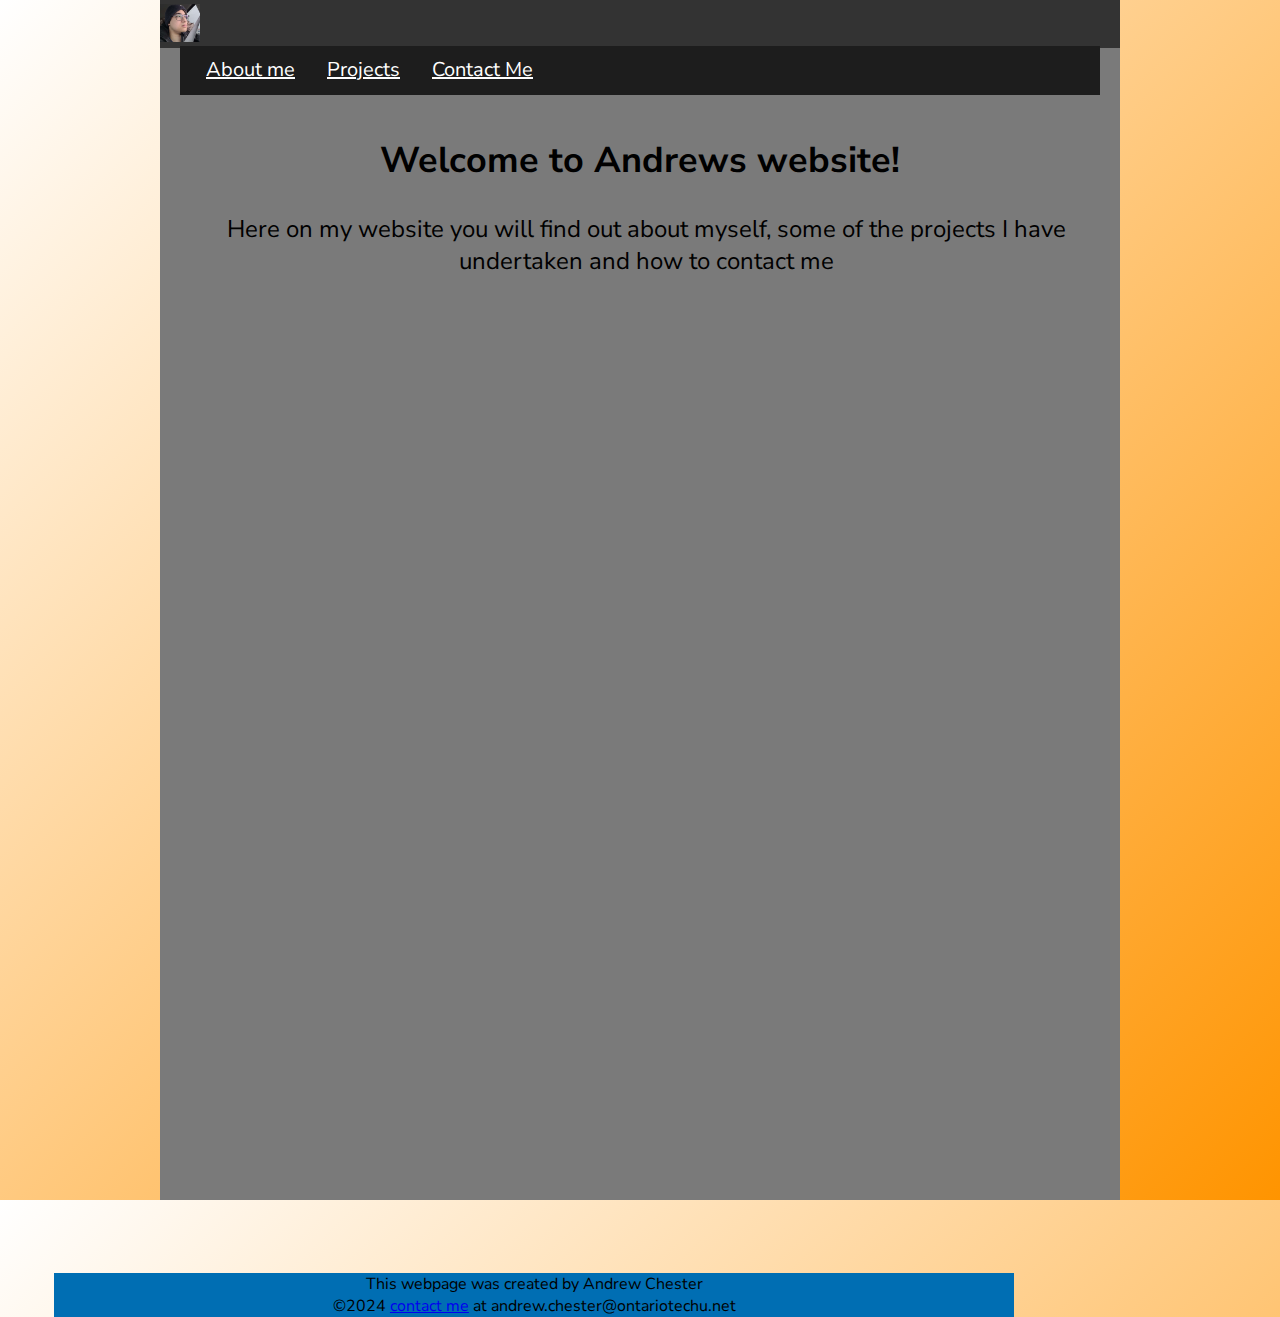
<file: index.html>
<!DOCTYPE HTML>

<html lang="en">
<head>
    <meta charset="UTF-8">
    <link type="text/css" rel="stylesheet" href="assignment1style.css">
    <!--Nunito Sans font from fonts.google.com-->
    <link rel="preconnect" href="https://fonts.googleapis.com">
    <link rel="preconnect" href="https://fonts.gstatic.com" crossorigin>
    <link href="https://fonts.googleapis.com/css2?family=Nunito+Sans:ital,opsz,wght@0,6..12,200..1000;1,6..12,200..1000&display=swap" rel="stylesheet">

    <title>Andrew Chester's Website</title>
</head>

<body>
    <div id="wrapper">
    <header id="header">
        <div class="headerContainer">
            <div class="navBarTop">
                <a href="index.html"><img src="Assignment 1/Face Picture.jpg" id="HeaderImg" width="40" height="38"></a>
                <div class="navBarBottom">
                    <a href="a1aboutme.html">About me</a>
                    <a href="a1projects.html">Projects</a>
                    <a href="a1contactme.html">Contact Me</a>
                    
                </div>
            </div>
        </div>
    </header>

    <div id="mainPage">
        <div id="contentTitle">
            <h1>Welcome to Andrews website!</h1>
        </div>
        <div id="paragraphText">
            <p>Here on my website you will find out about myself, some of the projects I have undertaken and how to contact me</p>
        </div>
    </div>
    </div>

        <div class="PageFooter">
            <footer>
                <p>This webpage was created by Andrew Chester <br>©2024 <a href=a1contactme.html>contact me</a> at andrew.chester@ontariotechu.net</p>
            </footer>

</div>
</div>
</body>


</html>
</file>
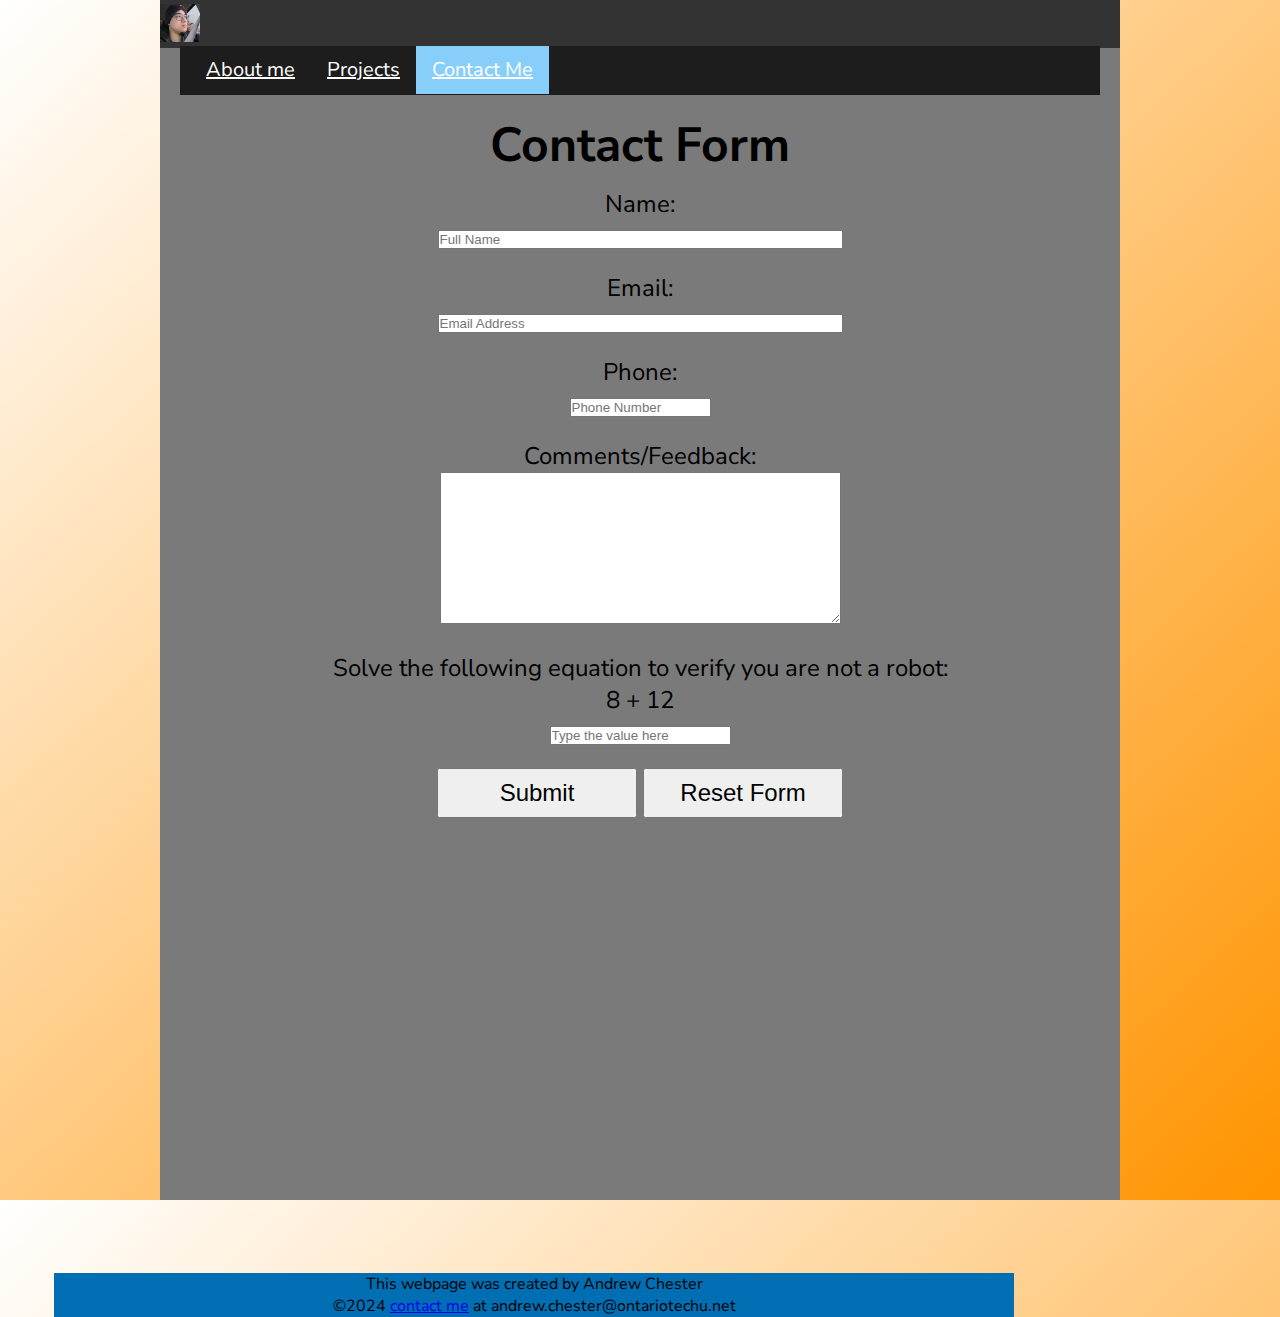
<file: a1contactme.html>
<!DOCTYPE HTML>

<html lang="en">
<head>
    <meta charset="UTF-8">
    <link type="text/css" rel="stylesheet" href="assignment1style.css">
    <!--Nunito Sans font from fonts.google.com-->
    <link rel="preconnect" href="https://fonts.googleapis.com">
    <link rel="preconnect" href="https://fonts.gstatic.com" crossorigin>
    <link href="https://fonts.googleapis.com/css2?family=Nunito+Sans:ital,opsz,wght@0,6..12,200..1000;1,6..12,200..1000&display=swap" rel="stylesheet">

    <title>Andrew Chester's Website</title>
</head>

<body>
    <div id="wrapper">
    <header id="header">
        <div class="headerContainer">
            <div class="navBarTop">
                <a href="index.html"><img src="Assignment 1/Face Picture.jpg" id="HeaderImg" width="40" height="38"></a>
                <div class="navBarBottom">
                    <a href="a1aboutme.html">About me</a>
                    <a href="a1projects.html">Projects</a>
                    <a href="a1contactme.html" class="active">Contact Me</a>
                    
                </div>
            </div>
        </div>
    </header>

        <div id="contactForm">
        <h1>Contact Form</h1>
        <form action="mailto:andrew.chester@ontariotechu.net" method="post" enctype="text/plain">
            <p>
                <label for="name">Name:</label>
                <br>
                <input type="text" name="name" placeholder="Full Name" size="48" required>
            </p>

            <p>
                <label for="email">Email:</label>
                <br>
                <input type="email" name="email" placeholder="Email Address" size="48" required>
            </p>
            <p>
                <label for="phone-number">Phone:</label>
                <br>
                <input type="tel" name="phone-number" pattern="[0-9]{10}" placeholder="Phone Number" size="15">
            </p>
            <p>
                <label for="comments">Comments/Feedback:</label>
                <br>
                <textarea name="comments" cols="48" rows="10" required></textarea>
            </p>
            <p>
                <label for="verification">Solve the following equation to verify you are not a robot: <br>8 + 12<br></label>

                <input id="verificationEquation" name="verification" placeholder="Type the value here" required pattern="20" />

            </p>
                           <!-- var userAnswer = document.getElementById("verificationEquation") -->
            <p>
                <input type="submit" value="Submit" />
                <input type="reset" value="Reset Form" />
            </p>

        </form>
        </div>
    </div>
    <div class="PageFooter">
        <footer>
            <p>This webpage was created by Andrew Chester <br>©2024 <a href=a1contactme.html>contact me</a> at andrew.chester@ontariotechu.net</p>
        </footer>

</div>


</body>


</html>
</file>
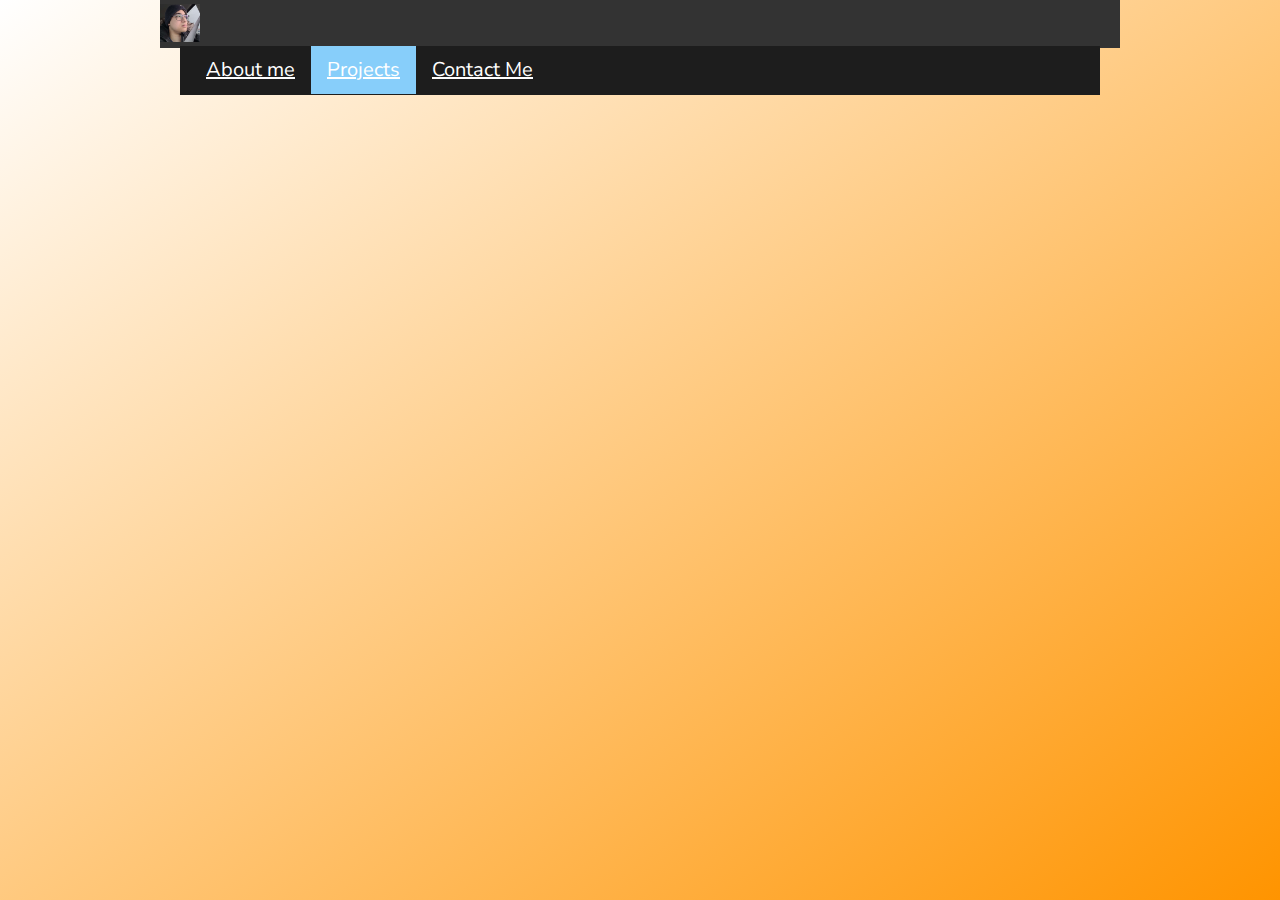
<file: a1projects.html>
<!DOCTYPE HTML>

<html lang="en">
<head>
    <meta charset="UFT-8">
    <link type="text/css" rel="stylesheet" href="assignment1style.css">
    <link rel="preconnect" href="https://fonts.googleapis.com">
    <link rel="preconnect" href="https://fonts.gstatic.com" crossorigin>
    <link href="https://fonts.googleapis.com/css2?family=Nunito+Sans:ital,opsz,wght@0,6..12,200..1000;1,6..12,200..1000&display=swap" rel="stylesheet">

    <title>About Me</title>
</head>

<body>
    <header id="header">
        <div class="headerContainer">
            <div class="navBarTop">
                <a href="index.html"><img src="Assignment 1/Face Picture.jpg" id="HeaderImg" width="40" height="38"></a>
                <div class="navBarBottom">
                    <a href="a1aboutme.html">About me</a>
                    <a href="a1projects.html" class = active>Projects</a>
                    <a href="a1contactme.html">Contact Me</a>
                    
                </div>
            </div>
        </div>
    </header>
</file>
<file: assignment1style.css>
*{
    box-sizing: border-box;
    padding: 0;
    margin: 0
}

html {
    font-size: 11px;
    scroll-behavior: smooth;
    font-family: sans-serif;
}

body {
    background-image: linear-gradient(to bottom right, white, #FF9400);
    font-family: 'Nunito Sans', 'Open Sans', Verdana, Geneva, Arial, sans-serif;
    padding:0px;
    margin:0px;
    min-height: 100vh;
    display: flex;
    flex-direction: column;
}

#wrapper {
    width: 960px;
    height: 1200px;
    margin-left: auto;
    margin-right: auto;
    background-color: rgb(122,122,122);
}

.container{
    min-height: 100vh;
    align-items: center;
    justify-content: center;
    display: flex;
}

.header{
    width: 960px;
    background-color: #333;
    overflow: hidden;

    
}

.navBarTop{
    width: 960px;
    height: 48px;
    background-color: #333;
    margin-left: auto;
    margin-right: auto;
    
}

.navBarTop img{
    width: 40px;
    height: 38px;
    margin-top: 4px;

}

.navBarBottom{
    background-color: #1d1d1d;
    width: 920px;
    height: 49px;
    margin: auto;
    padding-left: 10px;
}

.navBarBottom a {
    background-color: #1d1d1d;
    align-items: center;
    height: 48px;
    float: left;
    color: white;
    text-align: left;
    padding: 10px 16px;
    font-family: 'Nunito Sans', sans-serif;
    font-size: 20px;
    padding-bottom: 16px;
}

.navBarBottom a:hover{
    background-color: rgb(224, 224, 224);
    color: black;
}

.navBarBottom a.active{
    background-color: #87cefa;
    color: white;
}

.PageFooter{
    background-color: #006EB3;
    align-items: center;
    position: absolute;
    width: 960px;
    margin: auto;
    float: left;
    text-align: center;
    bottom: -46.3%;
    left: 4.25%;
}

.PageFooter p{
    color: black;
    font-size: 16px;
}






#mainPage{
    padding-top: 64px;
    text-align: center;
}

#mainPage h1{
    font-size: 36px;
    padding: 24px 24px;
}

#mainPage p{
    font-size: 24px;
}



#mainPicture img{
    margin-left: auto;
    margin-right: auto;
    display: block;
}

#contentTitle{
    font-size: 48px;
    text-align: center;
}

#paragraphText{
    font-size: 24px;
    padding: 4px 4px 16px 16px;
    text-align: center;
}



































#contactForm{
    padding-top: 64px;
    text-align: center;
    font-family: 'Nunito Sans', sans-serif;
}

#contactForm h1{
    font-family: 'Nunito Sans', sans-serif;
    font-size: 48px;
}

#contactForm p{
    padding: 10px 10px;
    font-size: 24px;
}

#contactForm input[type=submit]{
    height: 50px;
    width: 200px;
    font-size: 24px;
}

#contactForm input[type=reset]{
    height: 50px;
    width: 200px;
    font-size: 24px;
}

/* #id selects the element with its id, .class selects all elements with the class
element.class selects all <> elements with its class*/
</file>
